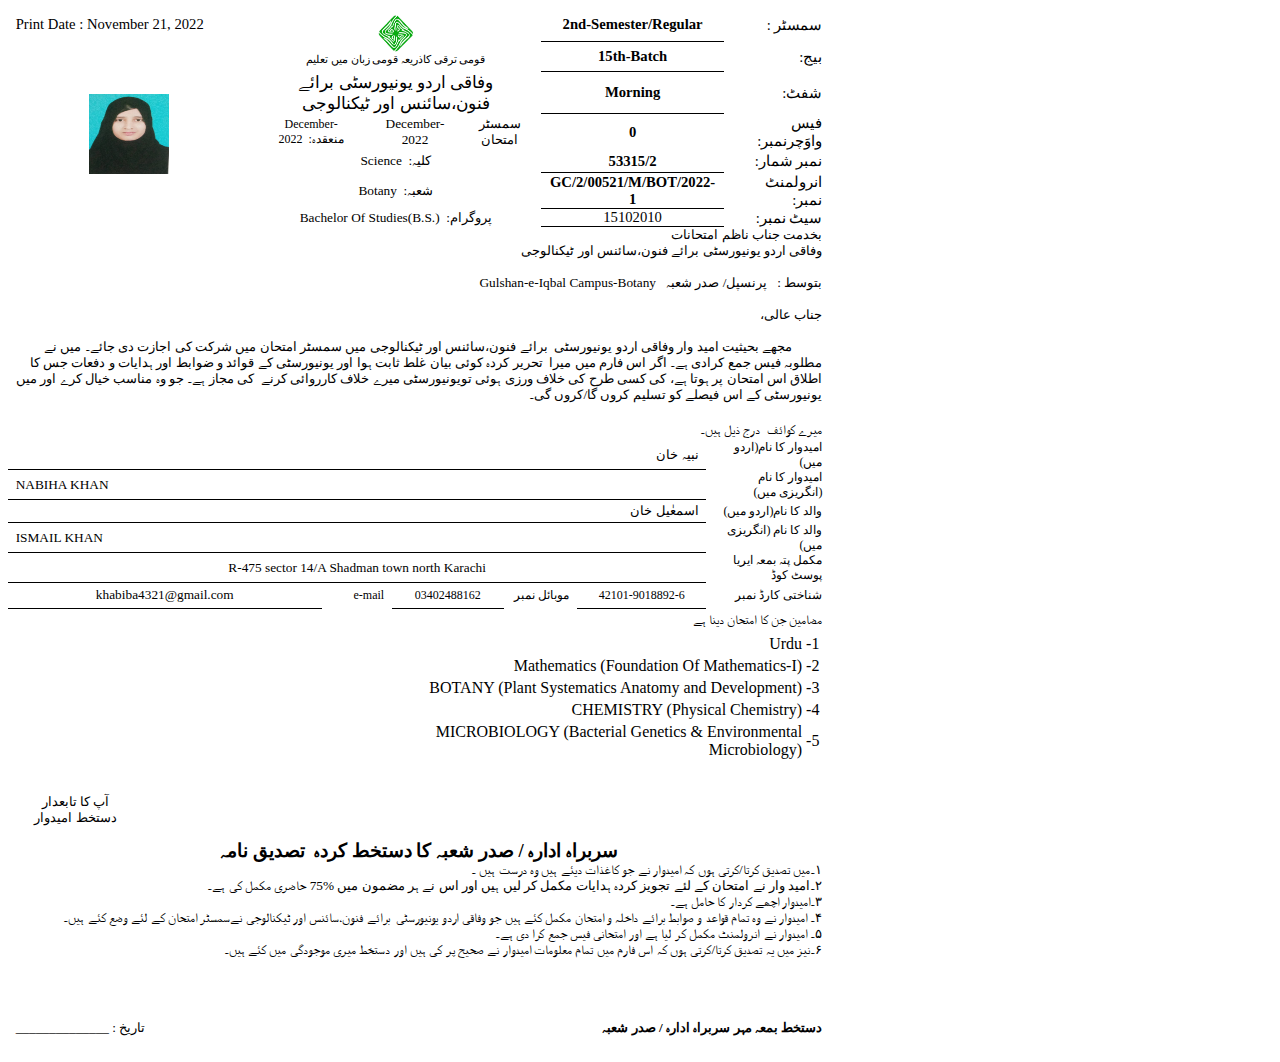
<file: mac/blog/static/blog/PrintSemesterExamForm.htm>
<!-- saved from url=(0091)https://exams.fuuast.edu.pk/PrintSemesterExamForm.aspx?FSId=53315&FV=0&Eid=78054&Exid=11161 -->
<html xmlns:v="urn:schemas-microsoft-com:vml" xmlns:o="urn:schemas-microsoft-com:office:office" xmlns:w="urn:schemas-microsoft-com:office:word" xmlns:m="http://schemas.microsoft.com/office/2004/12/omml" xmlns="http://www.w3.org/TR/REC-html40"><head><meta http-equiv="Content-Type" content="text/html; charset=UTF-8">

<meta name="ProgId" content="Word.Document">
<meta name="Generator" content="Microsoft Word 12">
<meta name="Originator" content="Microsoft Word 12">
<link rel="File-List" href="https://exams.fuuast.edu.pk/SemesterExamForm_files/filelist.xml">
<link rel="Edit-Time-Data" href="https://exams.fuuast.edu.pk/SemesterExamForm_files/editdata.mso">
<!--[if !mso]>
<style>
v\:* {behavior:url(#default#VML);}
o\:* {behavior:url(#default#VML);}
w\:* {behavior:url(#default#VML);}
.shape {behavior:url(#default#VML);}
</style>
<![endif]--><!--[if gte mso 9]><xml>
 <o:DocumentProperties>
  <o:Author>junaid1</o:Author>
  <o:Template>Normal</o:Template>
  <o:LastAuthor>Windows User</o:LastAuthor>
  <o:Revision>2</o:Revision>
  <o:TotalTime>2</o:TotalTime>
  <o:LastPrinted>2022-05-25T12:45:00Z</o:LastPrinted>
  <o:Created>2022-05-25T13:23:00Z</o:Created>
  <o:LastSaved>2022-05-25T13:23:00Z</o:LastSaved>
  <o:Pages>1</o:Pages>
  <o:Words>300</o:Words>
  <o:Characters>1713</o:Characters>
  <o:Lines>14</o:Lines>
  <o:Paragraphs>4</o:Paragraphs>
  <o:CharactersWithSpaces>2009</o:CharactersWithSpaces>
  <o:Version>12.00</o:Version>
 </o:DocumentProperties>
 <o:OfficeDocumentSettings>
  <o:AllowPNG/>
 </o:OfficeDocumentSettings>
</xml><![endif]-->
<link rel="themeData" href="https://exams.fuuast.edu.pk/SemesterExamForm_files/themedata.thmx">
<link rel="colorSchemeMapping" href="https://exams.fuuast.edu.pk/SemesterExamForm_files/colorschememapping.xml">
<!--[if gte mso 9]><xml>
 <w:WordDocument>
  <w:Zoom>90</w:Zoom>
  <w:SpellingState>Clean</w:SpellingState>
  <w:GrammarState>Clean</w:GrammarState>
  <w:TrackMoves>false</w:TrackMoves>
  <w:TrackFormatting/>
  <w:PunctuationKerning/>
  <w:ValidateAgainstSchemas/>
  <w:SaveIfXMLInvalid>false</w:SaveIfXMLInvalid>
  <w:IgnoreMixedContent>false</w:IgnoreMixedContent>
  <w:AlwaysShowPlaceholderText>false</w:AlwaysShowPlaceholderText>
  <w:DoNotPromoteQF/>
  <w:LidThemeOther>EN-US</w:LidThemeOther>
  <w:LidThemeAsian>X-NONE</w:LidThemeAsian>
  <w:LidThemeComplexScript>X-NONE</w:LidThemeComplexScript>
  <w:Compatibility>
   <w:BreakWrappedTables/>
   <w:SnapToGridInCell/>
   <w:WrapTextWithPunct/>
   <w:UseAsianBreakRules/>
   <w:DontGrowAutofit/>
   <w:DontUseIndentAsNumberingTabStop/>
   <w:FELineBreak11/>
   <w:WW11IndentRules/>
   <w:DontAutofitConstrainedTables/>
   <w:AutofitLikeWW11/>
   <w:HangulWidthLikeWW11/>
   <w:UseNormalStyleForList/>
  </w:Compatibility>
  <m:mathPr>
   <m:mathFont m:val="Cambria Math"/>
   <m:brkBin m:val="before"/>
   <m:brkBinSub m:val="--"/>
   <m:smallFrac/>
   <m:dispDef/>
   <m:lMargin m:val="0"/>
   <m:rMargin m:val="0"/>
   <m:defJc m:val="centerGroup"/>
   <m:wrapIndent m:val="1440"/>
   <m:intLim m:val="subSup"/>
   <m:naryLim m:val="undOvr"/>
  </m:mathPr></w:WordDocument>
</xml><![endif]--><!--[if gte mso 9]><xml>
 <w:LatentStyles DefLockedState="false" DefUnhideWhenUsed="true"
  DefSemiHidden="true" DefQFormat="false" DefPriority="99"
  LatentStyleCount="267">
  <w:LsdException Locked="false" Priority="0" SemiHidden="false"
   UnhideWhenUsed="false" QFormat="true" Name="Normal"/>
  <w:LsdException Locked="false" Priority="9" SemiHidden="false"
   UnhideWhenUsed="false" QFormat="true" Name="heading 1"/>
  <w:LsdException Locked="false" Priority="9" QFormat="true" Name="heading 2"/>
  <w:LsdException Locked="false" Priority="9" QFormat="true" Name="heading 3"/>
  <w:LsdException Locked="false" Priority="9" QFormat="true" Name="heading 4"/>
  <w:LsdException Locked="false" Priority="9" QFormat="true" Name="heading 5"/>
  <w:LsdException Locked="false" Priority="9" QFormat="true" Name="heading 6"/>
  <w:LsdException Locked="false" Priority="9" QFormat="true" Name="heading 7"/>
  <w:LsdException Locked="false" Priority="9" QFormat="true" Name="heading 8"/>
  <w:LsdException Locked="false" Priority="9" QFormat="true" Name="heading 9"/>
  <w:LsdException Locked="false" Priority="39" Name="toc 1"/>
  <w:LsdException Locked="false" Priority="39" Name="toc 2"/>
  <w:LsdException Locked="false" Priority="39" Name="toc 3"/>
  <w:LsdException Locked="false" Priority="39" Name="toc 4"/>
  <w:LsdException Locked="false" Priority="39" Name="toc 5"/>
  <w:LsdException Locked="false" Priority="39" Name="toc 6"/>
  <w:LsdException Locked="false" Priority="39" Name="toc 7"/>
  <w:LsdException Locked="false" Priority="39" Name="toc 8"/>
  <w:LsdException Locked="false" Priority="39" Name="toc 9"/>
  <w:LsdException Locked="false" Priority="35" QFormat="true" Name="caption"/>
  <w:LsdException Locked="false" Priority="10" SemiHidden="false"
   UnhideWhenUsed="false" QFormat="true" Name="Title"/>
  <w:LsdException Locked="false" Priority="1" Name="Default Paragraph Font"/>
  <w:LsdException Locked="false" Priority="11" SemiHidden="false"
   UnhideWhenUsed="false" QFormat="true" Name="Subtitle"/>
  <w:LsdException Locked="false" Priority="22" SemiHidden="false"
   UnhideWhenUsed="false" QFormat="true" Name="Strong"/>
  <w:LsdException Locked="false" Priority="20" SemiHidden="false"
   UnhideWhenUsed="false" QFormat="true" Name="Emphasis"/>
  <w:LsdException Locked="false" Priority="39" SemiHidden="false"
   UnhideWhenUsed="false" Name="Table Grid"/>
  <w:LsdException Locked="false" UnhideWhenUsed="false" Name="Placeholder Text"/>
  <w:LsdException Locked="false" Priority="1" SemiHidden="false"
   UnhideWhenUsed="false" QFormat="true" Name="No Spacing"/>
  <w:LsdException Locked="false" Priority="60" SemiHidden="false"
   UnhideWhenUsed="false" Name="Light Shading"/>
  <w:LsdException Locked="false" Priority="61" SemiHidden="false"
   UnhideWhenUsed="false" Name="Light List"/>
  <w:LsdException Locked="false" Priority="62" SemiHidden="false"
   UnhideWhenUsed="false" Name="Light Grid"/>
  <w:LsdException Locked="false" Priority="63" SemiHidden="false"
   UnhideWhenUsed="false" Name="Medium Shading 1"/>
  <w:LsdException Locked="false" Priority="64" SemiHidden="false"
   UnhideWhenUsed="false" Name="Medium Shading 2"/>
  <w:LsdException Locked="false" Priority="65" SemiHidden="false"
   UnhideWhenUsed="false" Name="Medium List 1"/>
  <w:LsdException Locked="false" Priority="66" SemiHidden="false"
   UnhideWhenUsed="false" Name="Medium List 2"/>
  <w:LsdException Locked="false" Priority="67" SemiHidden="false"
   UnhideWhenUsed="false" Name="Medium Grid 1"/>
  <w:LsdException Locked="false" Priority="68" SemiHidden="false"
   UnhideWhenUsed="false" Name="Medium Grid 2"/>
  <w:LsdException Locked="false" Priority="69" SemiHidden="false"
   UnhideWhenUsed="false" Name="Medium Grid 3"/>
  <w:LsdException Locked="false" Priority="70" SemiHidden="false"
   UnhideWhenUsed="false" Name="Dark List"/>
  <w:LsdException Locked="false" Priority="71" SemiHidden="false"
   UnhideWhenUsed="false" Name="Colorful Shading"/>
  <w:LsdException Locked="false" Priority="72" SemiHidden="false"
   UnhideWhenUsed="false" Name="Colorful List"/>
  <w:LsdException Locked="false" Priority="73" SemiHidden="false"
   UnhideWhenUsed="false" Name="Colorful Grid"/>
  <w:LsdException Locked="false" Priority="60" SemiHidden="false"
   UnhideWhenUsed="false" Name="Light Shading Accent 1"/>
  <w:LsdException Locked="false" Priority="61" SemiHidden="false"
   UnhideWhenUsed="false" Name="Light List Accent 1"/>
  <w:LsdException Locked="false" Priority="62" SemiHidden="false"
   UnhideWhenUsed="false" Name="Light Grid Accent 1"/>
  <w:LsdException Locked="false" Priority="63" SemiHidden="false"
   UnhideWhenUsed="false" Name="Medium Shading 1 Accent 1"/>
  <w:LsdException Locked="false" Priority="64" SemiHidden="false"
   UnhideWhenUsed="false" Name="Medium Shading 2 Accent 1"/>
  <w:LsdException Locked="false" Priority="65" SemiHidden="false"
   UnhideWhenUsed="false" Name="Medium List 1 Accent 1"/>
  <w:LsdException Locked="false" UnhideWhenUsed="false" Name="Revision"/>
  <w:LsdException Locked="false" Priority="34" SemiHidden="false"
   UnhideWhenUsed="false" QFormat="true" Name="List Paragraph"/>
  <w:LsdException Locked="false" Priority="29" SemiHidden="false"
   UnhideWhenUsed="false" QFormat="true" Name="Quote"/>
  <w:LsdException Locked="false" Priority="30" SemiHidden="false"
   UnhideWhenUsed="false" QFormat="true" Name="Intense Quote"/>
  <w:LsdException Locked="false" Priority="66" SemiHidden="false"
   UnhideWhenUsed="false" Name="Medium List 2 Accent 1"/>
  <w:LsdException Locked="false" Priority="67" SemiHidden="false"
   UnhideWhenUsed="false" Name="Medium Grid 1 Accent 1"/>
  <w:LsdException Locked="false" Priority="68" SemiHidden="false"
   UnhideWhenUsed="false" Name="Medium Grid 2 Accent 1"/>
  <w:LsdException Locked="false" Priority="69" SemiHidden="false"
   UnhideWhenUsed="false" Name="Medium Grid 3 Accent 1"/>
  <w:LsdException Locked="false" Priority="70" SemiHidden="false"
   UnhideWhenUsed="false" Name="Dark List Accent 1"/>
  <w:LsdException Locked="false" Priority="71" SemiHidden="false"
   UnhideWhenUsed="false" Name="Colorful Shading Accent 1"/>
  <w:LsdException Locked="false" Priority="72" SemiHidden="false"
   UnhideWhenUsed="false" Name="Colorful List Accent 1"/>
  <w:LsdException Locked="false" Priority="73" SemiHidden="false"
   UnhideWhenUsed="false" Name="Colorful Grid Accent 1"/>
  <w:LsdException Locked="false" Priority="60" SemiHidden="false"
   UnhideWhenUsed="false" Name="Light Shading Accent 2"/>
  <w:LsdException Locked="false" Priority="61" SemiHidden="false"
   UnhideWhenUsed="false" Name="Light List Accent 2"/>
  <w:LsdException Locked="false" Priority="62" SemiHidden="false"
   UnhideWhenUsed="false" Name="Light Grid Accent 2"/>
  <w:LsdException Locked="false" Priority="63" SemiHidden="false"
   UnhideWhenUsed="false" Name="Medium Shading 1 Accent 2"/>
  <w:LsdException Locked="false" Priority="64" SemiHidden="false"
   UnhideWhenUsed="false" Name="Medium Shading 2 Accent 2"/>
  <w:LsdException Locked="false" Priority="65" SemiHidden="false"
   UnhideWhenUsed="false" Name="Medium List 1 Accent 2"/>
  <w:LsdException Locked="false" Priority="66" SemiHidden="false"
   UnhideWhenUsed="false" Name="Medium List 2 Accent 2"/>
  <w:LsdException Locked="false" Priority="67" SemiHidden="false"
   UnhideWhenUsed="false" Name="Medium Grid 1 Accent 2"/>
  <w:LsdException Locked="false" Priority="68" SemiHidden="false"
   UnhideWhenUsed="false" Name="Medium Grid 2 Accent 2"/>
  <w:LsdException Locked="false" Priority="69" SemiHidden="false"
   UnhideWhenUsed="false" Name="Medium Grid 3 Accent 2"/>
  <w:LsdException Locked="false" Priority="70" SemiHidden="false"
   UnhideWhenUsed="false" Name="Dark List Accent 2"/>
  <w:LsdException Locked="false" Priority="71" SemiHidden="false"
   UnhideWhenUsed="false" Name="Colorful Shading Accent 2"/>
  <w:LsdException Locked="false" Priority="72" SemiHidden="false"
   UnhideWhenUsed="false" Name="Colorful List Accent 2"/>
  <w:LsdException Locked="false" Priority="73" SemiHidden="false"
   UnhideWhenUsed="false" Name="Colorful Grid Accent 2"/>
  <w:LsdException Locked="false" Priority="60" SemiHidden="false"
   UnhideWhenUsed="false" Name="Light Shading Accent 3"/>
  <w:LsdException Locked="false" Priority="61" SemiHidden="false"
   UnhideWhenUsed="false" Name="Light List Accent 3"/>
  <w:LsdException Locked="false" Priority="62" SemiHidden="false"
   UnhideWhenUsed="false" Name="Light Grid Accent 3"/>
  <w:LsdException Locked="false" Priority="63" SemiHidden="false"
   UnhideWhenUsed="false" Name="Medium Shading 1 Accent 3"/>
  <w:LsdException Locked="false" Priority="64" SemiHidden="false"
   UnhideWhenUsed="false" Name="Medium Shading 2 Accent 3"/>
  <w:LsdException Locked="false" Priority="65" SemiHidden="false"
   UnhideWhenUsed="false" Name="Medium List 1 Accent 3"/>
  <w:LsdException Locked="false" Priority="66" SemiHidden="false"
   UnhideWhenUsed="false" Name="Medium List 2 Accent 3"/>
  <w:LsdException Locked="false" Priority="67" SemiHidden="false"
   UnhideWhenUsed="false" Name="Medium Grid 1 Accent 3"/>
  <w:LsdException Locked="false" Priority="68" SemiHidden="false"
   UnhideWhenUsed="false" Name="Medium Grid 2 Accent 3"/>
  <w:LsdException Locked="false" Priority="69" SemiHidden="false"
   UnhideWhenUsed="false" Name="Medium Grid 3 Accent 3"/>
  <w:LsdException Locked="false" Priority="70" SemiHidden="false"
   UnhideWhenUsed="false" Name="Dark List Accent 3"/>
  <w:LsdException Locked="false" Priority="71" SemiHidden="false"
   UnhideWhenUsed="false" Name="Colorful Shading Accent 3"/>
  <w:LsdException Locked="false" Priority="72" SemiHidden="false"
   UnhideWhenUsed="false" Name="Colorful List Accent 3"/>
  <w:LsdException Locked="false" Priority="73" SemiHidden="false"
   UnhideWhenUsed="false" Name="Colorful Grid Accent 3"/>
  <w:LsdException Locked="false" Priority="60" SemiHidden="false"
   UnhideWhenUsed="false" Name="Light Shading Accent 4"/>
  <w:LsdException Locked="false" Priority="61" SemiHidden="false"
   UnhideWhenUsed="false" Name="Light List Accent 4"/>
  <w:LsdException Locked="false" Priority="62" SemiHidden="false"
   UnhideWhenUsed="false" Name="Light Grid Accent 4"/>
  <w:LsdException Locked="false" Priority="63" SemiHidden="false"
   UnhideWhenUsed="false" Name="Medium Shading 1 Accent 4"/>
  <w:LsdException Locked="false" Priority="64" SemiHidden="false"
   UnhideWhenUsed="false" Name="Medium Shading 2 Accent 4"/>
  <w:LsdException Locked="false" Priority="65" SemiHidden="false"
   UnhideWhenUsed="false" Name="Medium List 1 Accent 4"/>
  <w:LsdException Locked="false" Priority="66" SemiHidden="false"
   UnhideWhenUsed="false" Name="Medium List 2 Accent 4"/>
  <w:LsdException Locked="false" Priority="67" SemiHidden="false"
   UnhideWhenUsed="false" Name="Medium Grid 1 Accent 4"/>
  <w:LsdException Locked="false" Priority="68" SemiHidden="false"
   UnhideWhenUsed="false" Name="Medium Grid 2 Accent 4"/>
  <w:LsdException Locked="false" Priority="69" SemiHidden="false"
   UnhideWhenUsed="false" Name="Medium Grid 3 Accent 4"/>
  <w:LsdException Locked="false" Priority="70" SemiHidden="false"
   UnhideWhenUsed="false" Name="Dark List Accent 4"/>
  <w:LsdException Locked="false" Priority="71" SemiHidden="false"
   UnhideWhenUsed="false" Name="Colorful Shading Accent 4"/>
  <w:LsdException Locked="false" Priority="72" SemiHidden="false"
   UnhideWhenUsed="false" Name="Colorful List Accent 4"/>
  <w:LsdException Locked="false" Priority="73" SemiHidden="false"
   UnhideWhenUsed="false" Name="Colorful Grid Accent 4"/>
  <w:LsdException Locked="false" Priority="60" SemiHidden="false"
   UnhideWhenUsed="false" Name="Light Shading Accent 5"/>
  <w:LsdException Locked="false" Priority="61" SemiHidden="false"
   UnhideWhenUsed="false" Name="Light List Accent 5"/>
  <w:LsdException Locked="false" Priority="62" SemiHidden="false"
   UnhideWhenUsed="false" Name="Light Grid Accent 5"/>
  <w:LsdException Locked="false" Priority="63" SemiHidden="false"
   UnhideWhenUsed="false" Name="Medium Shading 1 Accent 5"/>
  <w:LsdException Locked="false" Priority="64" SemiHidden="false"
   UnhideWhenUsed="false" Name="Medium Shading 2 Accent 5"/>
  <w:LsdException Locked="false" Priority="65" SemiHidden="false"
   UnhideWhenUsed="false" Name="Medium List 1 Accent 5"/>
  <w:LsdException Locked="false" Priority="66" SemiHidden="false"
   UnhideWhenUsed="false" Name="Medium List 2 Accent 5"/>
  <w:LsdException Locked="false" Priority="67" SemiHidden="false"
   UnhideWhenUsed="false" Name="Medium Grid 1 Accent 5"/>
  <w:LsdException Locked="false" Priority="68" SemiHidden="false"
   UnhideWhenUsed="false" Name="Medium Grid 2 Accent 5"/>
  <w:LsdException Locked="false" Priority="69" SemiHidden="false"
   UnhideWhenUsed="false" Name="Medium Grid 3 Accent 5"/>
  <w:LsdException Locked="false" Priority="70" SemiHidden="false"
   UnhideWhenUsed="false" Name="Dark List Accent 5"/>
  <w:LsdException Locked="false" Priority="71" SemiHidden="false"
   UnhideWhenUsed="false" Name="Colorful Shading Accent 5"/>
  <w:LsdException Locked="false" Priority="72" SemiHidden="false"
   UnhideWhenUsed="false" Name="Colorful List Accent 5"/>
  <w:LsdException Locked="false" Priority="73" SemiHidden="false"
   UnhideWhenUsed="false" Name="Colorful Grid Accent 5"/>
  <w:LsdException Locked="false" Priority="60" SemiHidden="false"
   UnhideWhenUsed="false" Name="Light Shading Accent 6"/>
  <w:LsdException Locked="false" Priority="61" SemiHidden="false"
   UnhideWhenUsed="false" Name="Light List Accent 6"/>
  <w:LsdException Locked="false" Priority="62" SemiHidden="false"
   UnhideWhenUsed="false" Name="Light Grid Accent 6"/>
  <w:LsdException Locked="false" Priority="63" SemiHidden="false"
   UnhideWhenUsed="false" Name="Medium Shading 1 Accent 6"/>
  <w:LsdException Locked="false" Priority="64" SemiHidden="false"
   UnhideWhenUsed="false" Name="Medium Shading 2 Accent 6"/>
  <w:LsdException Locked="false" Priority="65" SemiHidden="false"
   UnhideWhenUsed="false" Name="Medium List 1 Accent 6"/>
  <w:LsdException Locked="false" Priority="66" SemiHidden="false"
   UnhideWhenUsed="false" Name="Medium List 2 Accent 6"/>
  <w:LsdException Locked="false" Priority="67" SemiHidden="false"
   UnhideWhenUsed="false" Name="Medium Grid 1 Accent 6"/>
  <w:LsdException Locked="false" Priority="68" SemiHidden="false"
   UnhideWhenUsed="false" Name="Medium Grid 2 Accent 6"/>
  <w:LsdException Locked="false" Priority="69" SemiHidden="false"
   UnhideWhenUsed="false" Name="Medium Grid 3 Accent 6"/>
  <w:LsdException Locked="false" Priority="70" SemiHidden="false"
   UnhideWhenUsed="false" Name="Dark List Accent 6"/>
  <w:LsdException Locked="false" Priority="71" SemiHidden="false"
   UnhideWhenUsed="false" Name="Colorful Shading Accent 6"/>
  <w:LsdException Locked="false" Priority="72" SemiHidden="false"
   UnhideWhenUsed="false" Name="Colorful List Accent 6"/>
  <w:LsdException Locked="false" Priority="73" SemiHidden="false"
   UnhideWhenUsed="false" Name="Colorful Grid Accent 6"/>
  <w:LsdException Locked="false" Priority="19" SemiHidden="false"
   UnhideWhenUsed="false" QFormat="true" Name="Subtle Emphasis"/>
  <w:LsdException Locked="false" Priority="21" SemiHidden="false"
   UnhideWhenUsed="false" QFormat="true" Name="Intense Emphasis"/>
  <w:LsdException Locked="false" Priority="31" SemiHidden="false"
   UnhideWhenUsed="false" QFormat="true" Name="Subtle Reference"/>
  <w:LsdException Locked="false" Priority="32" SemiHidden="false"
   UnhideWhenUsed="false" QFormat="true" Name="Intense Reference"/>
  <w:LsdException Locked="false" Priority="33" SemiHidden="false"
   UnhideWhenUsed="false" QFormat="true" Name="Book Title"/>
  <w:LsdException Locked="false" Priority="37" Name="Bibliography"/>
  <w:LsdException Locked="false" Priority="39" QFormat="true" Name="TOC Heading"/>
 </w:LatentStyles>
</xml><![endif]-->
<style>
<!--
 /* Font Definitions */
 @font-face
	{font-family:"Cambria Math";
	panose-1:2 4 5 3 5 4 6 3 2 4;
	mso-font-charset:0;
	mso-generic-font-family:roman;
	mso-font-pitch:variable;
	mso-font-signature:-536870145 1107305727 0 0 415 0;}
@font-face
	{font-family:Calibri;
	panose-1:2 15 5 2 2 2 4 3 2 4;
	mso-font-charset:0;
	mso-generic-font-family:swiss;
	mso-font-pitch:variable;
	mso-font-signature:-536870145 1073786111 1 0 415 0;}
@font-face
	{font-family:Tahoma;
	panose-1:2 11 6 4 3 5 4 4 2 4;
	mso-font-charset:0;
	mso-generic-font-family:swiss;
	mso-font-pitch:variable;
	mso-font-signature:-520081665 -1073717157 41 0 66047 0;}
@font-face
	{font-family:"Jameel Noori Nastaleeq";
	mso-font-alt:"Times New Roman";
	mso-font-charset:0;
	mso-generic-font-family:auto;
	mso-font-pitch:variable;
	mso-font-signature:0 0 0 0 65 0;}
 /* Style Definitions */
 p.MsoNormal, li.MsoNormal, div.MsoNormal
	{mso-style-unhide:no;
	mso-style-qformat:yes;
	mso-style-parent:"";
	margin-top:0in;
	margin-right:0in;
	margin-bottom:8.0pt;
	margin-left:0in;
	line-height:107%;
	mso-pagination:widow-orphan;
	font-size:11.0pt;
	font-family:"Calibri","sans-serif";
	mso-fareast-font-family:Calibri;
	mso-bidi-font-family:Arial;}
a:link, span.MsoHyperlink
	{mso-style-priority:99;
	mso-style-parent:"";
	color:#0563C1;
	text-decoration:underline;
	text-underline:single;}
a:visited, span.MsoHyperlinkFollowed
	{mso-style-noshow:yes;
	mso-style-priority:99;
	color:purple;
	mso-themecolor:followedhyperlink;
	text-decoration:underline;
	text-underline:single;}
p.MsoAcetate, li.MsoAcetate, div.MsoAcetate
	{mso-style-noshow:yes;
	mso-style-priority:99;
	mso-style-link:"Balloon Text Char";
	margin:0in;
	margin-bottom:.0001pt;
	mso-pagination:widow-orphan;
	font-size:8.0pt;
	font-family:"Tahoma","sans-serif";
	mso-fareast-font-family:Calibri;
	mso-bidi-font-family:"Times New Roman";
	mso-ansi-language:X-NONE;
	mso-fareast-language:X-NONE;}
span.UnresolvedMention
	{mso-style-name:"Unresolved Mention";
	mso-style-noshow:yes;
	mso-style-priority:99;
	mso-style-parent:"";
	color:#605E5C;
	background:#E1DFDD;}
span.BalloonTextChar
	{mso-style-name:"Balloon Text Char";
	mso-style-noshow:yes;
	mso-style-priority:99;
	mso-style-unhide:no;
	mso-style-locked:yes;
	mso-style-parent:"";
	mso-style-link:"Balloon Text";
	mso-ansi-font-size:8.0pt;
	mso-bidi-font-size:8.0pt;
	font-family:"Tahoma","sans-serif";
	mso-ascii-font-family:Tahoma;
	mso-hansi-font-family:Tahoma;
	mso-bidi-font-family:Tahoma;}
span.SpellE
	{mso-style-name:"";
	mso-spl-e:yes;}
.MsoChpDefault
	{mso-style-type:export-only;
	mso-default-props:yes;
	mso-ascii-font-family:Calibri;
	mso-fareast-font-family:Calibri;
	mso-hansi-font-family:Calibri;
	mso-bidi-font-family:Arial;}
@page Section1
	{size:8.5in 13.0in;
	margin:.5in .5in .5in .5in;
	mso-header-margin:.5in;
	mso-footer-margin:.5in;
	mso-paper-source:0;}
div.Section1
	{page:Section1;}
-->
</style>
<!--[if gte mso 10]>
<style>
 /* Style Definitions */
 table.MsoNormalTable
	{mso-style-name:"Table Normal";
	mso-tstyle-rowband-size:0;
	mso-tstyle-colband-size:0;
	mso-style-noshow:yes;
	mso-style-priority:99;
	mso-style-qformat:yes;
	mso-style-parent:"";
	mso-padding-alt:0in 5.4pt 0in 5.4pt;
	mso-para-margin:0in;
	mso-para-margin-bottom:.0001pt;
	mso-pagination:widow-orphan;
	font-size:10.0pt;
	font-family:"Calibri","sans-serif";}
table.MsoTableGrid
	{mso-style-name:"Table Grid";
	mso-tstyle-rowband-size:0;
	mso-tstyle-colband-size:0;
	mso-style-priority:39;
	mso-style-unhide:no;
	border:solid windowtext 1.0pt;
	mso-border-alt:solid windowtext .5pt;
	mso-padding-alt:0in 5.4pt 0in 5.4pt;
	mso-border-insideh:.5pt solid windowtext;
	mso-border-insidev:.5pt solid windowtext;
	mso-para-margin:0in;
	mso-para-margin-bottom:.0001pt;
	mso-pagination:widow-orphan;
	font-size:10.0pt;
	font-family:"Calibri","sans-serif";}
</style>
<![endif]--><!--[if gte mso 9]><xml>
 <o:shapedefaults v:ext="edit" spidmax="2050"/>
</xml><![endif]--><!--[if gte mso 9]><xml>
 <o:shapelayout v:ext="edit">
  <o:idmap v:ext="edit" data="1"/>
 </o:shapelayout></xml><![endif]-->
</head>
<body lang="EN-US" link="#0563C1" vlink="purple" style="tab-interval:.5in" data-new-gr-c-s-check-loaded="14.1026.0" data-gr-ext-installed="">
<div class="Section1">
<a name="_GoBack"></a><table class="MsoNormalTable" border="0" cellspacing="0" cellpadding="0" style="border-collapse:collapse;mso-yfti-tbllook:1184;mso-padding-alt:0in 5.75pt 0in 5.75pt">
<tbody><tr style="mso-yfti-irow:0;mso-yfti-firstrow:yes;height:25.0pt">
<td width="228" colspan="2" style="width:170.75pt;padding:0in 5.75pt 0in 5.75pt;
  height:25.0pt">
<p class="MsoNormal" style="margin-bottom:0in;margin-bottom:.0001pt;line-height:
  normal"><span style="font-family:&quot;Jameel Noori Nastaleeq&quot;;mso-bidi-language:
  ER">Print Date : November 21, 2022<o:p></o:p></span></p>
</td>
<td width="232" colspan="8" rowspan="2" style="width:174.3pt;padding:0in 5.75pt 0in 5.75pt;
  height:25.0pt">
<p class="MsoNormal" align="center" style="margin-bottom:0in;margin-bottom:.0001pt;
  text-align:center;line-height:normal"><span style="font-size:8.0pt;
  font-family:&quot;Jameel Noori Nastaleeq&quot;;mso-no-proof:yes"><!--[if gte vml 1]><v:shapetype
   id="_x0000_t75" coordsize="21600,21600" o:spt="75" o:preferrelative="t"
   path="m@4@5l@4@11@9@11@9@5xe" filled="f" stroked="f">
   <v:stroke joinstyle="miter"/>
   <v:formulas>
    <v:f eqn="if lineDrawn pixelLineWidth 0"/>
    <v:f eqn="sum @0 1 0"/>
    <v:f eqn="sum 0 0 @1"/>
    <v:f eqn="prod @2 1 2"/>
    <v:f eqn="prod @3 21600 pixelWidth"/>
    <v:f eqn="prod @3 21600 pixelHeight"/>
    <v:f eqn="sum @0 0 1"/>
    <v:f eqn="prod @6 1 2"/>
    <v:f eqn="prod @7 21600 pixelWidth"/>
    <v:f eqn="sum @8 21600 0"/>
    <v:f eqn="prod @7 21600 pixelHeight"/>
    <v:f eqn="sum @10 21600 0"/>
   </v:formulas>
   <v:path o:extrusionok="f" gradientshapeok="t" o:connecttype="rect"/>
   <o:lock v:ext="edit" aspectratio="t"/>
  </v:shapetype><v:shape id="Picture_x0020_1" o:spid="_x0000_i1025" type="#_x0000_t75"
   alt="an5 (2)" style='width:27pt;height:29.25pt;visibility:visible'>
   <v:imagedata src="SemesterExamForm_files/image001.png" o:title="an5 (2)"
    chromakey="white"/>
  </v:shape><![endif]--><!--[if !vml]--><img width="36" height="39" src="./PrintSemesterExamForm_files/Logo.jpg" alt="an5 (2)" v:shapes="Picture_x0020_1"><!--[endif]--></span><span lang="ER" dir="RTL" style="font-size:8.0pt;font-family:&quot;Jameel Noori Nastaleeq&quot;;
  mso-bidi-language:ER"><o:p></o:p></span></p>
<p class="MsoNormal" align="center" style="margin-bottom:0in;margin-bottom:.0001pt;
  text-align:center;line-height:normal"><span lang="ER" dir="RTL" style="font-size:
  8.0pt;font-family:&quot;Jameel Noori Nastaleeq&quot;;mso-bidi-language:ER">قومی ترقی کاذریعہ
قومی زبان میں تعلیم</span><span style="font-size:8.0pt;font-family:&quot;Jameel Noori Nastaleeq&quot;;
  mso-bidi-language:ER"><o:p></o:p></span></p>
</td>
<td width="164" colspan="3" style="width:122.95pt;border:none;border-bottom:solid windowtext 1.0pt;
  mso-border-bottom-alt:solid windowtext .5pt;padding:0in 5.75pt 0in 5.75pt;
  height:25.0pt">
<p class="MsoNormal" align="center" style="margin-bottom:0in;margin-bottom:.0001pt;
  text-align:center;line-height:normal"><b><span style="font-family:&quot;Jameel Noori Nastaleeq&quot;;
  mso-bidi-language:ER">2nd-Semester/Regular<span lang="ER" dir="RTL"><o:p></o:p></span></span></b></p>
</td>
<td width="90" style="width:67.55pt;padding:0in 5.75pt 0in 5.75pt;height:25.0pt">
<p class="MsoNormal" align="right" style="margin-bottom:0in;margin-bottom:.0001pt;
  text-align:right;line-height:normal"><span lang="ER" dir="RTL" style="font-family:
  &quot;Jameel Noori Nastaleeq&quot;;mso-bidi-language:ER">سمسٹر :<o:p></o:p></span></p>
</td>
</tr>
<tr style="mso-yfti-irow:1;height:23.0pt">
<td width="228" colspan="2" rowspan="6" style="width:170.75pt;padding:0in 5.75pt 0in 5.75pt;
  height:23.0pt">
<p class="MsoNormal" align="center" style="margin-bottom:0in;margin-bottom:.0001pt;
  text-align:center;line-height:normal"><span style="font-family:&quot;Jameel Noori Nastaleeq&quot;;
  mso-bidi-language:ER"><img src="[data-uri]" width="80" height="80"><o:p></o:p></span></p>
</td>
<td width="164" colspan="3" style="width:122.95pt;border:none;border-bottom:solid windowtext 1.0pt;
  mso-border-top-alt:solid windowtext .5pt;mso-border-top-alt:solid windowtext .5pt;
  mso-border-bottom-alt:solid windowtext .5pt;padding:0in 5.75pt 0in 5.75pt;
  height:23.0pt">
<p class="MsoNormal" align="center" style="margin-bottom:0in;margin-bottom:.0001pt;
  text-align:center;line-height:normal"><b><span style="font-family:&quot;Jameel Noori Nastaleeq&quot;;
  mso-bidi-language:ER">15th-Batch<span lang="ER" dir="RTL"><o:p></o:p></span></span></b></p>
</td>
<td width="90" style="width:67.55pt;padding:0in 5.75pt 0in 5.75pt;height:23.0pt">
<p class="MsoNormal" align="right" style="margin-bottom:0in;margin-bottom:.0001pt;
  text-align:right;line-height:normal"><span lang="ER" dir="RTL" style="font-family:
  &quot;Jameel Noori Nastaleeq&quot;;mso-bidi-language:ER">بیج:<o:p></o:p></span></p>
</td>
</tr>
<tr style="mso-yfti-irow:2;height:20.5pt">
<td width="232" colspan="8" style="width:174.3pt;padding:0in 5.75pt 0in 5.75pt;
  height:20.5pt">
<p class="MsoNormal" align="center" style="margin-bottom:0in;margin-bottom:.0001pt;
  text-align:center;line-height:normal"><span lang="ER" dir="RTL" style="font-size:
  13.0pt;font-family:&quot;Jameel Noori Nastaleeq&quot;;mso-bidi-language:ER">وفاقی اردو
یونیورسٹی برائے فنون،سائنس اور ٹیکنالوجی</span><span style="font-size:9.0pt;
  font-family:&quot;Jameel Noori Nastaleeq&quot;;mso-bidi-language:ER"><o:p></o:p></span></p>
</td>
<td width="164" colspan="3" style="width:122.95pt;border:none;border-bottom:solid windowtext 1.0pt;
  mso-border-top-alt:solid windowtext .5pt;mso-border-top-alt:solid windowtext .5pt;
  mso-border-bottom-alt:solid windowtext .5pt;padding:0in 5.75pt 0in 5.75pt;
  height:20.5pt">
<p class="MsoNormal" align="center" style="margin-bottom:0in;margin-bottom:.0001pt;
  text-align:center;line-height:normal"><b><span style="font-family:&quot;Jameel Noori Nastaleeq&quot;;
  mso-bidi-language:ER">Morning<span lang="ER" dir="RTL"><o:p></o:p></span></span></b></p>
</td>
<td width="90" style="width:67.55pt;padding:0in 5.75pt 0in 5.75pt;height:20.5pt">
<p class="MsoNormal" align="right" style="margin-bottom:0in;margin-bottom:.0001pt;
  text-align:right;line-height:normal"><span lang="ER" dir="RTL" style="font-family:
  &quot;Jameel Noori Nastaleeq&quot;;mso-bidi-language:ER">شفٹ:<o:p></o:p></span></p>
</td>
</tr>
<tr style="mso-yfti-irow:3;height:13.45pt">
<td width="98" colspan="2" style="width:73.5pt;padding:0in 5.75pt 0in 5.75pt;
  height:13.45pt">
<p class="MsoNormal" align="center" style="margin-bottom:0in;margin-bottom:.0001pt;
  text-align:center;line-height:normal"><span style="font-size:9.0pt;
  font-family:&quot;Jameel Noori Nastaleeq&quot;;mso-bidi-language:ER">December-2022<span lang="ER" dir="RTL">منعقدہ:&nbsp;&nbsp; <o:p></o:p></span></span></p>
</td>
<td width="72" colspan="4" style="width:.75in;padding:0in 5.75pt 0in 5.75pt;
  height:13.45pt">
<p class="MsoNormal" align="center" style="margin-bottom:0in;margin-bottom:.0001pt;
  text-align:center;line-height:normal"><span dir="LTR"></span><span style="font-size:10.0pt;font-family:&quot;Jameel Noori Nastaleeq&quot;;mso-bidi-language:
  ER"><span dir="LTR"></span>December-2022<span lang="ER" dir="RTL"><o:p></o:p></span></span></p>
</td>
<td width="62" colspan="2" style="width:.65in;padding:0in 5.75pt 0in 5.75pt;
  height:13.45pt">
<p class="MsoNormal" align="center" style="margin-bottom:0in;margin-bottom:.0001pt;
  text-align:center;line-height:normal"><span lang="ER" dir="RTL" style="font-size:
  10.0pt;font-family:&quot;Jameel Noori Nastaleeq&quot;;mso-bidi-language:ER">سمسٹر
امتحان<o:p></o:p></span></p>
</td>
<td width="164" colspan="3" style="width:122.95pt;border:none;mso-border-top-alt:
  solid windowtext .5pt;padding:0in 5.75pt 0in 5.75pt;height:13.45pt">
<p class="MsoNormal" align="center" style="margin-bottom:0in;margin-bottom:.0001pt;
  text-align:center;line-height:normal"><span dir="LTR"></span><b><span style="font-family:&quot;Jameel Noori Nastaleeq&quot;;mso-bidi-language:ER"><span dir="LTR"></span>0<span lang="ER" dir="RTL"><o:p></o:p></span></span></b></p>
</td>
<td width="90" style="width:67.55pt;padding:0in 5.75pt 0in 5.75pt;height:13.45pt">
<p class="MsoNormal" align="right" style="margin-bottom:0in;margin-bottom:.0001pt;
  text-align:right;line-height:normal"><span lang="ER" dir="RTL" style="font-family:
  &quot;Jameel Noori Nastaleeq&quot;;mso-bidi-language:ER">فیس واوَچرنمبر:<o:p></o:p></span></p>
</td>
</tr>
<tr style="mso-yfti-irow:4;height:17.05pt">
<td width="232" colspan="8" style="width:174.3pt;padding:0in 5.75pt 0in 5.75pt;
  height:17.05pt">
<p class="MsoNormal" align="center" style="margin-bottom:0in;margin-bottom:.0001pt;
  text-align:center;line-height:normal"><span style="font-size:10.0pt;
  font-family:&quot;Jameel Noori Nastaleeq&quot;;mso-bidi-language:ER">Science<span lang="ER" dir="RTL">کلیہ:&nbsp;&nbsp;</span><o:p></o:p></span></p>
</td>
<td width="164" colspan="3" style="width:122.95pt;border:none;border-bottom:solid windowtext 1.0pt;
  mso-border-bottom-alt:solid windowtext .5pt;padding:0in 5.75pt 0in 5.75pt;
  height:17.05pt">
<p class="MsoNormal" align="center" style="margin-bottom:0in;margin-bottom:.0001pt;
  text-align:center;line-height:normal"><b><span style="font-family:&quot;Jameel Noori Nastaleeq&quot;;
  mso-bidi-language:ER">53315/2</span></b><span lang="ER" dir="RTL" style="font-family:&quot;Jameel Noori Nastaleeq&quot;;mso-bidi-language:
  ER"><o:p></o:p></span></p>
</td>
<td width="90" style="width:67.55pt;padding:0in 5.75pt 0in 5.75pt;height:17.05pt">
<p class="MsoNormal" align="right" style="margin-bottom:0in;margin-bottom:.0001pt;
  text-align:right;line-height:normal"><span lang="ER" dir="RTL" style="font-family:
  &quot;Jameel Noori Nastaleeq&quot;;mso-bidi-language:ER">نمبر شمار:<o:p></o:p></span></p>
</td>
</tr>
<tr style="mso-yfti-irow:5;height:13.5pt">
<td width="232" colspan="8" style="width:174.3pt;padding:0in 5.75pt 0in 5.75pt;
  height:13.5pt">
<p class="MsoNormal" align="center" style="margin-bottom:0in;margin-bottom:.0001pt;
  text-align:center;line-height:normal"><span style="font-size:10.0pt;
  font-family:&quot;Jameel Noori Nastaleeq&quot;;mso-bidi-language:ER">Botany<span lang="ER" dir="RTL">شعبہ:&nbsp;&nbsp;</span><o:p></o:p></span></p>
</td>
<td width="164" colspan="3" style="width:122.95pt;border:none;border-bottom:solid windowtext 1.0pt;
  mso-border-bottom-alt:solid windowtext .5pt;padding:0in 5.75pt 0in 5.75pt;
  height:13.5pt">
<p class="MsoNormal" align="center" style="margin-bottom:0in;margin-bottom:.0001pt;
  text-align:center;line-height:normal"><b><span style="font-family:&quot;Jameel Noori Nastaleeq&quot;;
  mso-bidi-language:ER">GC/2/00521/M/BOT/2022-1<span lang="ER" dir="RTL"><o:p></o:p></span></span></b></p>
</td>
<td width="90" style="width:67.55pt;padding:0in 5.75pt 0in 5.75pt;height:13.5pt">
<p class="MsoNormal" align="right" style="margin-bottom:0in;margin-bottom:.0001pt;
  text-align:right;line-height:normal"><span lang="ER" dir="RTL" style="font-family:
  &quot;Jameel Noori Nastaleeq&quot;;mso-bidi-language:ER">انرولمنٹ نمبر:<o:p></o:p></span></p>
</td>
</tr>
<tr style="mso-yfti-irow:6;height:13.5pt">
<td width="232" colspan="8" style="width:174.3pt;padding:0in 5.75pt 0in 5.75pt;
  height:13.5pt">
<p class="MsoNormal" align="center" style="margin-bottom:0in;margin-bottom:.0001pt;
  text-align:center;line-height:normal"><span style="font-size:10.0pt;
  font-family:&quot;Jameel Noori Nastaleeq&quot;;mso-bidi-language:ER">Bachelor Of Studies(B.S.)<span lang="ER" dir="RTL">پروگرام:&nbsp;&nbsp;</span><o:p></o:p></span></p>
</td>
<td width="164" colspan="3" style="width:122.95pt;border:none;border-bottom:solid windowtext 1.0pt;
  mso-border-bottom-alt:solid windowtext .5pt;padding:0in 5.75pt 0in 5.75pt;
  height:13.5pt">
<p class="MsoNormal" align="center" style="margin-bottom:0in;margin-bottom:.0001pt;
  text-align:center;line-height:normal"><span style="font-family:&quot;Jameel Noori Nastaleeq&quot;;
  mso-bidi-language:ER">15102010<span lang="ER" dir="RTL"><o:p></o:p></span></span></p>
</td>
<td width="90" style="width:67.55pt;padding:0in 5.75pt 0in 5.75pt;height:13.5pt">
<p class="MsoNormal" align="right" style="margin-bottom:0in;margin-bottom:.0001pt;
  text-align:right;line-height:normal"><span lang="ER" dir="RTL" style="font-family:
  &quot;Jameel Noori Nastaleeq&quot;;mso-bidi-language:ER">سیٹ نمبر:<o:p></o:p></span></p>
</td>
</tr>
<tr style="mso-yfti-irow:7;height:140.25pt">
<td width="714" colspan="14" style="width:535.55pt;background:white;padding:0in 5.75pt 0in 5.75pt;
  height:140.25pt">
<p class="MsoNormal" align="right" style="margin-bottom:0in;margin-bottom:.0001pt;
  text-align:right;line-height:normal"><span lang="ER" dir="RTL" style="font-size:
  10.0pt;font-family:&quot;Jameel Noori Nastaleeq&quot;;mso-bidi-language:ER">بخدمت جناب
ناظم امتحانات<o:p></o:p></span></p>
<p class="MsoNormal" align="right" style="margin-bottom:0in;margin-bottom:.0001pt;
  text-align:right;line-height:normal"><span lang="ER" dir="RTL" style="font-size:
  10.0pt;font-family:&quot;Jameel Noori Nastaleeq&quot;;mso-bidi-language:ER">وفاقی اردو
یونیورسٹی برائے فنون،سائنس اور ٹیکنالوجی<o:p></o:p></span></p>
<p class="MsoNormal" dir="RTL" style="margin-bottom:0in;margin-bottom:.0001pt;
  text-align:right;line-height:normal;direction:rtl;unicode-bidi:embed"><span lang="ER" style="font-size:10.0pt;font-family:&quot;Jameel Noori Nastaleeq&quot;;
  mso-bidi-language:ER"><o:p>&nbsp;</o:p></span></p>
<p class="MsoNormal" dir="RTL" style="margin-bottom:0in;margin-bottom:.0001pt;
  text-align:right;line-height:normal;direction:rtl;unicode-bidi:embed"><span lang="ER" style="font-size:10.0pt;font-family:&quot;Jameel Noori Nastaleeq&quot;;
  mso-bidi-language:ER">بتوسط :&nbsp;&nbsp; پرنسپل/ صدر شعبہ &nbsp;&nbsp;</span><span dir="LTR"></span><span dir="LTR" style="font-size:10.0pt;font-family:&quot;Jameel Noori Nastaleeq&quot;;
  mso-bidi-language:ER"><span dir="LTR"></span>Gulshan-e-Iqbal Campus-Botany<o:p></o:p></span></p>
<p class="MsoNormal" dir="RTL" style="margin-bottom:0in;margin-bottom:.0001pt;
  text-align:right;line-height:normal;direction:rtl;unicode-bidi:embed"><span lang="ER" style="font-size:10.0pt;font-family:&quot;Jameel Noori Nastaleeq&quot;;
  mso-bidi-language:ER"><o:p>&nbsp;</o:p></span></p>
<p class="MsoNormal" dir="RTL" style="margin-bottom:0in;margin-bottom:.0001pt;
  text-align:right;line-height:normal;direction:rtl;unicode-bidi:embed"><span lang="ER" style="font-size:10.0pt;font-family:&quot;Jameel Noori Nastaleeq&quot;;
  mso-bidi-language:ER">جناب عالی،</span><span dir="LTR" style="font-size:10.0pt;
  font-family:&quot;Jameel Noori Nastaleeq&quot;;mso-bidi-language:ER"><o:p></o:p></span></p>
<p class="MsoNormal" align="right" style="margin-bottom:0in;margin-bottom:.0001pt;
  text-align:right;line-height:normal"><span lang="ER" dir="RTL" style="font-size:
  10.0pt;font-family:&quot;Jameel Noori Nastaleeq&quot;;mso-bidi-language:ER"><o:p>&nbsp;</o:p></span></p>
<p class="MsoNormal" dir="RTL" style="margin-bottom:0in;margin-bottom:.0001pt;
  text-align:right;line-height:normal;tab-stops:.5in;direction:rtl;unicode-bidi:
  embed"><span lang="ER" style="font-size:10.0pt;font-family:&quot;Jameel Noori Nastaleeq&quot;;
  mso-bidi-language:ER"><span style="mso-spacerun:yes">&nbsp;&nbsp;&nbsp;&nbsp;&nbsp;&nbsp; </span><span style="mso-spacerun:yes">&nbsp;&nbsp;</span>مجھے بحیثیت امید وار وفاقی اردو
یونیورسٹی<span style="mso-spacerun:yes">&nbsp; </span>برائے فنون،سائنس اور
ٹیکنالوجی میں سمسٹر امتحان میں شرکت کی اجازت دی جائے۔ میں نے مطلوبہ فیس جمع
کرادی ہے۔ اگر اس فارم میں میرا<span style="mso-spacerun:yes">&nbsp; </span>تحریر
کردہ کوئی بیان غلط ثابت ہوا اور یونیورسٹی کے قوائد و ضوابط اور ہدایات و دفعات
جس کا اطلاق اس امتحان پر ہوتا ہے، کی کسی طرح کی خلاف ورزی ہوئی تویونیورسٹی
میرے خلاف کارروائی کرنے<span style="mso-spacerun:yes">&nbsp; </span>کی مجاز ہے۔ جو
وہ مناسب خیال کرے اور میں یونیورسٹی کے اس فیصلے کو تسلیم کروں گا/کروں گی۔<o:p></o:p></span></p>
<p class="MsoNormal" align="right" style="margin-bottom:0in;margin-bottom:.0001pt;
  text-align:right;line-height:normal;tab-stops:.5in"><span lang="ER" dir="RTL" style="font-size:10.0pt;font-family:&quot;Jameel Noori Nastaleeq&quot;;mso-bidi-language:
  ER"><o:p>&nbsp;</o:p></span></p>
</td>
</tr>
<tr style="mso-yfti-irow:8;height:15.5pt">
<td width="714" colspan="14" style="width:535.55pt;padding:0in 5.75pt 0in 5.75pt;
  height:15.5pt">
<p class="MsoNormal" dir="RTL" style="margin-bottom:0in;margin-bottom:.0001pt;
  text-align:right;line-height:normal;direction:rtl;unicode-bidi:embed"><span lang="ER" style="font-size:10.0pt;font-family:&quot;Jameel Noori Nastaleeq&quot;;
  mso-bidi-language:ER">میرے کوائف<span style="mso-spacerun:yes">&nbsp; </span>درج
ذیل ہیں۔<o:p></o:p></span></p>
</td>
</tr>
<tr style="mso-yfti-irow:9;height:14.5pt">
<td width="606" colspan="12" style="width:454.25pt;border:none;border-bottom:
  solid windowtext 1.0pt;mso-border-bottom-alt:solid windowtext .5pt;
  padding:0in 5.75pt 0in 5.75pt;height:14.5pt">
<p class="MsoNormal" dir="RTL" style="margin-bottom:0in;margin-bottom:.0001pt;
  text-align:right;line-height:normal;direction:rtl;unicode-bidi:embed"><span dir="LTR" style="font-size:10.0pt;font-family:&quot;Jameel Noori Nastaleeq&quot;;
  mso-bidi-language:ER">نبیہ خان</span><span lang="ER" style="font-size:10.0pt;font-family:&quot;Jameel Noori Nastaleeq&quot;;
  mso-bidi-language:ER"><o:p></o:p></span></p>
</td>
<td width="108" colspan="2" style="width:81.3pt;padding:0in 5.75pt 0in 5.75pt;
  height:14.5pt">
<p class="MsoNormal" dir="RTL" style="margin-bottom:0in;margin-bottom:.0001pt;
  text-align:right;line-height:normal;direction:rtl;unicode-bidi:embed"><span lang="ER" style="font-size:9.0pt;font-family:&quot;Jameel Noori Nastaleeq&quot;;
  mso-bidi-language:ER">امیدوار کا نام(اردو میں)<o:p></o:p></span></p>
</td>
</tr>
<tr style="mso-yfti-irow:10;height:16.0pt">
<td width="606" colspan="12" style="width:454.25pt;border:none;border-bottom:
  solid windowtext 1.0pt;mso-border-top-alt:solid windowtext .5pt;mso-border-top-alt:
  solid windowtext .5pt;mso-border-bottom-alt:solid windowtext .5pt;padding:
  0in 5.75pt 0in 5.75pt;height:16.0pt">
<p class="MsoNormal" align="right" dir="RTL" style="margin-bottom:0in;margin-bottom:
  .0001pt;text-align:left;line-height:normal;direction:rtl;unicode-bidi:embed"><span dir="LTR" style="font-size:10.0pt;font-family:&quot;Jameel Noori Nastaleeq&quot;;
  mso-bidi-language:ER">NABIHA KHAN<o:p></o:p></span></p>
</td>
<td width="108" colspan="2" style="width:81.3pt;padding:0in 5.75pt 0in 5.75pt;
  height:16.0pt">
<p class="MsoNormal" dir="RTL" style="margin-bottom:0in;margin-bottom:.0001pt;
  text-align:right;line-height:normal;direction:rtl;unicode-bidi:embed"><span lang="ER" style="font-size:9.0pt;font-family:&quot;Jameel Noori Nastaleeq&quot;;
  mso-bidi-language:ER">امیدوار کا نام (انگریزی میں)<o:p></o:p></span></p>
</td>
</tr>
<tr style="mso-yfti-irow:11;height:17.0pt">
<td width="606" colspan="12" style="width:454.25pt;border:none;border-bottom:
  solid windowtext 1.0pt;mso-border-top-alt:solid windowtext .5pt;mso-border-top-alt:
  solid windowtext .5pt;mso-border-bottom-alt:solid windowtext .5pt;padding:
  0in 5.75pt 0in 5.75pt;height:17.0pt">
<p class="MsoNormal" dir="RTL" style="margin-bottom:0in;margin-bottom:.0001pt;
  text-align:right;line-height:normal;direction:rtl;unicode-bidi:embed"><span dir="LTR" style="font-size:10.0pt;font-family:&quot;Jameel Noori Nastaleeq&quot;;
  mso-bidi-language:ER">اسمعٰیل خان</span><span lang="ER" style="font-size:10.0pt;font-family:&quot;Jameel Noori Nastaleeq&quot;;
  mso-bidi-language:ER"><o:p></o:p></span></p>
</td>
<td width="108" colspan="2" style="width:81.3pt;padding:0in 5.75pt 0in 5.75pt;
  height:17.0pt">
<p class="MsoNormal" dir="RTL" style="margin-bottom:0in;margin-bottom:.0001pt;
  text-align:right;line-height:normal;direction:rtl;unicode-bidi:embed"><span lang="ER" style="font-size:9.0pt;font-family:&quot;Jameel Noori Nastaleeq&quot;;
  mso-bidi-language:ER">والد کا نام(اردو میں)<o:p></o:p></span></p>
</td>
</tr>
<tr style="mso-yfti-irow:12;height:15.25pt">
<td width="606" colspan="12" style="width:454.25pt;border:none;border-bottom:
  solid windowtext 1.0pt;mso-border-top-alt:solid windowtext .5pt;mso-border-top-alt:
  solid windowtext .5pt;mso-border-bottom-alt:solid windowtext .5pt;padding:
  0in 5.75pt 0in 5.75pt;height:15.25pt">
<p class="MsoNormal" align="right" dir="RTL" style="margin-bottom:0in;margin-bottom:
  .0001pt;text-align:left;line-height:normal;direction:rtl;unicode-bidi:embed"><span dir="LTR" style="font-size:10.0pt;font-family:&quot;Jameel Noori Nastaleeq&quot;;
  mso-bidi-language:ER">ISMAIL KHAN<o:p></o:p></span></p>
</td>
<td width="108" colspan="2" style="width:81.3pt;padding:0in 5.75pt 0in 5.75pt;
  height:15.25pt">
<p class="MsoNormal" dir="RTL" style="margin-bottom:0in;margin-bottom:.0001pt;
  text-align:right;line-height:normal;direction:rtl;unicode-bidi:embed"><span lang="ER" style="font-size:9.0pt;font-family:&quot;Jameel Noori Nastaleeq&quot;;
  mso-bidi-language:ER">والد کا نام (انگریزی میں)<o:p></o:p></span></p>
</td>
</tr>
<tr style="mso-yfti-irow:13;height:17.5pt">
<td width="606" colspan="12" style="width:454.25pt;border:none;border-bottom:
  solid windowtext 1.0pt;mso-border-top-alt:solid windowtext .5pt;mso-border-top-alt:
  solid windowtext .5pt;mso-border-bottom-alt:solid windowtext .5pt;padding:
  0in 5.75pt 0in 5.75pt;height:17.5pt">
<p class="MsoNormal" align="center" dir="RTL" style="margin-bottom:0in;margin-bottom:
  .0001pt;text-align:center;line-height:normal;direction:rtl;unicode-bidi:embed"><span dir="LTR" style="font-size:10.0pt;font-family:&quot;Jameel Noori Nastaleeq&quot;;
  mso-bidi-language:ER">R-475 sector 14/A Shadman town north Karachi</span><span lang="ER" style="font-size:10.0pt;
  font-family:&quot;Jameel Noori Nastaleeq&quot;;mso-bidi-language:ER"><o:p></o:p></span></p>
</td>
<td width="108" colspan="2" style="width:81.3pt;padding:0in 5.75pt 0in 5.75pt;
  height:17.5pt">
<p class="MsoNormal" dir="RTL" style="margin-bottom:0in;margin-bottom:.0001pt;
  text-align:right;line-height:normal;direction:rtl;unicode-bidi:embed"><span lang="ER" style="font-size:9.0pt;font-family:&quot;Jameel Noori Nastaleeq&quot;;
  mso-bidi-language:ER">مکمل پتہ بمعہ ایریا پوسٹ کوڈ<o:p></o:p></span></p>
</td>
</tr>
<tr style="mso-yfti-irow:14;height:19.25pt">
<td width="288" colspan="3" style="width:216.25pt;border:none;border-bottom:solid windowtext 1.0pt;
  mso-border-top-alt:solid windowtext .5pt;mso-border-top-alt:solid windowtext .5pt;
  mso-border-bottom-alt:solid windowtext .5pt;padding:0in 5.75pt 0in 5.75pt;
  height:19.25pt">
<p class="MsoNormal" align="center" dir="RTL" style="margin-bottom:0in;margin-bottom:
  .0001pt;text-align:center;line-height:normal;direction:rtl;unicode-bidi:embed"><span dir="LTR" style="font-size:10.0pt;font-family:&quot;Jameel Noori Nastaleeq&quot;;
  mso-bidi-language:ER">khabiba4321@gmail.com</span><span lang="ER" style="font-size:10.0pt;
  font-family:&quot;Jameel Noori Nastaleeq&quot;;mso-bidi-language:ER"><o:p></o:p></span></p>
</td>
<td width="52" colspan="2" style="width:39.0pt;border:none;mso-border-top-alt:
  solid windowtext .5pt;padding:0in 5.75pt 0in 5.75pt;height:19.25pt">
<p class="MsoNormal" dir="RTL" style="margin-bottom:0in;margin-bottom:.0001pt;
  text-align:right;line-height:normal;direction:rtl;unicode-bidi:embed"><span dir="LTR" style="font-size:9.0pt;font-family:&quot;Jameel Noori Nastaleeq&quot;;
  mso-bidi-language:ER">e-mail</span><span lang="ER" style="font-size:9.0pt;
  font-family:&quot;Jameel Noori Nastaleeq&quot;;mso-bidi-language:ER"><o:p></o:p></span></p>
</td>
<td width="93" colspan="4" style="width:70.0pt;border:none;border-bottom:solid windowtext 1.0pt;
  mso-border-top-alt:solid windowtext .5pt;mso-border-top-alt:solid windowtext .5pt;
  mso-border-bottom-alt:solid windowtext .5pt;padding:0in 5.75pt 0in 5.75pt;
  height:19.25pt">
<p class="MsoNormal" align="center" dir="RTL" style="margin-bottom:0in;margin-bottom:
  .0001pt;text-align:center;line-height:normal;direction:rtl;unicode-bidi:embed"><span dir="LTR"></span><span dir="LTR" style="font-size:9.0pt;font-family:&quot;Jameel Noori Nastaleeq&quot;;
  mso-bidi-language:ER"><span dir="LTR"></span>03402488162</span><span lang="ER" style="font-size:9.0pt;font-family:&quot;Jameel Noori Nastaleeq&quot;;mso-bidi-language:
  ER"><o:p></o:p></span></p>
</td>
<td width="58" colspan="2" style="width:43.5pt;border:none;mso-border-top-alt:
  solid windowtext .5pt;padding:0in 5.75pt 0in 5.75pt;height:19.25pt">
<p class="MsoNormal" dir="RTL" style="margin-bottom:0in;margin-bottom:.0001pt;
  text-align:right;line-height:normal;direction:rtl;unicode-bidi:embed"><span lang="ER" style="font-size:9.0pt;font-family:&quot;Jameel Noori Nastaleeq&quot;;
  mso-bidi-language:ER">موبائل نمبر<o:p></o:p></span></p>
</td>
<td width="114" style="width:85.5pt;border:none;border-bottom:solid windowtext 1.0pt;
  mso-border-top-alt:solid windowtext .5pt;mso-border-top-alt:solid windowtext .5pt;
  mso-border-bottom-alt:solid windowtext .5pt;padding:0in 5.75pt 0in 5.75pt;
  height:19.25pt">
<p class="MsoNormal" align="center" dir="RTL" style="margin-bottom:0in;margin-bottom:
  .0001pt;text-align:center;line-height:normal;direction:rtl;unicode-bidi:embed"><span dir="LTR"></span><span dir="LTR" style="font-size:9.0pt;font-family:&quot;Jameel Noori Nastaleeq&quot;;
  mso-bidi-language:ER"><span dir="LTR"></span>42101-9018892-6</span><span lang="ER" style="font-size:9.0pt;font-family:&quot;Jameel Noori Nastaleeq&quot;;mso-bidi-language:
  ER"><o:p></o:p></span></p>
</td>
<td width="108" colspan="2" style="width:81.3pt;padding:0in 5.75pt 0in 5.75pt;
  height:19.25pt">
<p class="MsoNormal" dir="RTL" style="margin-bottom:0in;margin-bottom:.0001pt;
  text-align:right;line-height:normal;direction:rtl;unicode-bidi:embed"><span lang="ER" style="font-size:9.0pt;font-family:&quot;Jameel Noori Nastaleeq&quot;;
  mso-bidi-language:ER">شناختی کارڈ نمبر<o:p></o:p></span></p>
</td>
</tr>
<tr style="mso-yfti-irow:15;height:17.5pt">
<td width="714" colspan="14" style="width:535.55pt;padding:0in 5.75pt 0in 5.75pt;
  height:17.5pt">
<p class="MsoNormal" dir="RTL" style="margin-bottom:0in;margin-bottom:.0001pt;
  text-align:right;line-height:normal;direction:rtl;unicode-bidi:embed"><span lang="ER" style="font-size:10.0pt;font-family:&quot;Jameel Noori Nastaleeq&quot;;
  mso-bidi-language:ER">مضامین جن کا امتحان دینا ہے<o:p></o:p></span></p>
</td>
</tr>
<tr style="mso-yfti-irow:16;height:14.0pt">
<td width="357" colspan="6" style="width:267.6pt;padding:0in 5.75pt 0in 5.75pt;
  height:14.0pt">
<p class="MsoNormal" align="center" dir="RTL" style="margin-bottom:0in;margin-bottom:
  .0001pt;text-align:center;line-height:normal;direction:rtl;unicode-bidi:embed"><span dir="LTR" style="font-size:9.0pt;font-family:&quot;Jameel Noori Nastaleeq&quot;;
  mso-bidi-language:ER"></span><span lang="ER" style="font-size:9.0pt;
  font-family:&quot;Jameel Noori Nastaleeq&quot;;mso-bidi-language:ER"><o:p></o:p></span></p>
</td>
<td width="357" colspan="8" style="width:267.95pt;padding:0in 5.75pt 0in 5.75pt;
  height:14.0pt">
<p class="MsoNormal" align="center" dir="RTL" style="margin-bottom:0in;margin-bottom:
  .0001pt;text-align:center;line-height:normal;direction:rtl;unicode-bidi:embed"><span dir="LTR"></span><span dir="LTR" style="font-size:9.0pt;font-family:&quot;Jameel Noori Nastaleeq&quot;;
  mso-bidi-language:ER"><span dir="LTR"></span><table border="0" align="center"><tbody><tr><td style="text-align:right">Urdu</td><td>-1</td></tr><tr><td style="text-align:right">Mathematics (Foundation Of Mathematics-I)</td><td>-2</td></tr><tr><td style="text-align:right">BOTANY (Plant Systematics Anatomy and Development)</td><td>-3</td></tr><tr><td style="text-align:right">CHEMISTRY (Physical Chemistry)</td><td>-4</td></tr><tr><td style="text-align:right">MICROBIOLOGY (Bacterial Genetics &amp; Environmental Microbiology)</td><td>-5</td></tr></tbody></table></span><span lang="ER" style="font-size:9.0pt;font-family:&quot;Jameel Noori Nastaleeq&quot;;mso-bidi-language:
  ER"><o:p></o:p></span></p>
</td>
</tr>
<tr style="mso-yfti-irow:17;height:37.0pt">
<td width="119" style="width:89.45pt;padding:0in 5.75pt 0in 5.75pt;height:37.0pt">
<p class="MsoNormal" align="center" dir="RTL" style="margin-bottom:0in;margin-bottom:
  .0001pt;text-align:center;line-height:normal;direction:rtl;unicode-bidi:embed"><span lang="ER" style="font-size:10.0pt;font-family:&quot;Jameel Noori Nastaleeq&quot;;
  mso-bidi-language:ER"><o:p>&nbsp;</o:p></span></p>
<p class="MsoNormal" align="center" dir="RTL" style="margin-bottom:0in;margin-bottom:
  .0001pt;text-align:center;line-height:normal;direction:rtl;unicode-bidi:embed"><span lang="ER" style="font-size:10.0pt;font-family:&quot;Jameel Noori Nastaleeq&quot;;
  mso-bidi-language:ER"><o:p>&nbsp;</o:p></span></p>
<p class="MsoNormal" align="center" dir="RTL" style="margin-bottom:0in;margin-bottom:
  .0001pt;text-align:center;line-height:normal;direction:rtl;unicode-bidi:embed"><span lang="ER" style="font-size:10.0pt;font-family:&quot;Jameel Noori Nastaleeq&quot;;
  mso-bidi-language:ER">آپ کا تابعدار<o:p></o:p></span></p>
<p class="MsoNormal" align="center" dir="RTL" style="margin-bottom:0in;margin-bottom:
  .0001pt;text-align:center;line-height:normal;direction:rtl;unicode-bidi:embed"><span lang="ER" style="font-size:10.0pt;font-family:&quot;Jameel Noori Nastaleeq&quot;;
  mso-bidi-language:ER">دستخط امیدوار<o:p></o:p></span></p>
</td>
<td width="595" colspan="13" style="width:446.1pt;padding:0in 5.75pt 0in 5.75pt;
  height:37.0pt">
<p class="MsoNormal" dir="RTL" style="margin-bottom:0in;margin-bottom:.0001pt;
  text-align:right;line-height:normal;direction:rtl;unicode-bidi:embed"><span lang="ER" style="font-size:10.0pt;font-family:&quot;Jameel Noori Nastaleeq&quot;;
  mso-bidi-language:ER"><o:p>&nbsp;</o:p></span></p>
</td>

</tr>
<tr style="mso-yfti-irow:18;height:109.5pt">
<td width="714" colspan="14" style="width:535.55pt;padding:0in 5.75pt 0in 5.75pt;
  height:109.5pt">
<p class="MsoNormal" align="center" dir="RTL" style="margin-bottom:0in;margin-bottom:
  .0001pt;text-align:center;line-height:normal;direction:rtl;unicode-bidi:embed"><b><span lang="ER" style="font-size:14.0pt;font-family:&quot;Jameel Noori Nastaleeq&quot;;
  mso-bidi-language:ER">سربراہ ادارہ / صدر شعبہ کا دستخط کردہ<span style="mso-spacerun:yes">&nbsp; </span>تصدیق نامہ<o:p></o:p></span></b></p>
<p class="MsoNormal" dir="RTL" style="margin-bottom:0in;margin-bottom:.0001pt;
  text-align:right;line-height:normal;direction:rtl;unicode-bidi:embed"><span lang="ER" style="font-size:10.0pt;font-family:&quot;Jameel Noori Nastaleeq&quot;;
  mso-bidi-language:ER">۱۔میں تصدیق کرتا/کرتی ہوں کہ امیدوار نے جو کاغذات دیئے
ہیں وہ درست ہیں ۔<o:p></o:p></span></p>
<p class="MsoNormal" dir="RTL" style="margin-bottom:0in;margin-bottom:.0001pt;
  text-align:right;line-height:normal;direction:rtl;unicode-bidi:embed"><span lang="ER" style="font-size:10.0pt;font-family:&quot;Jameel Noori Nastaleeq&quot;;
  mso-bidi-language:ER">۲۔امید وار نے امتحان کے لئے تجویز کردہ ہدایات مکمل کر
لیں ہیں اور اس نے ہر مضمون میں </span><span dir="LTR"></span><span dir="LTR" style="font-size:10.0pt;font-family:&quot;Jameel Noori Nastaleeq&quot;;mso-bidi-language:
  ER"><span dir="LTR"></span>75%</span><span dir="RTL"></span><span lang="ER" style="font-size:10.0pt;font-family:&quot;Jameel Noori Nastaleeq&quot;;mso-bidi-language:
  ER"><span dir="RTL"></span> حاضری مکمل کی ہے۔<o:p></o:p></span></p>
<p class="MsoNormal" dir="RTL" style="margin-bottom:0in;margin-bottom:.0001pt;
  text-align:right;line-height:normal;direction:rtl;unicode-bidi:embed"><span lang="ER" style="font-size:10.0pt;font-family:&quot;Jameel Noori Nastaleeq&quot;;
  mso-bidi-language:ER">۳۔امیدوار اچھے کردار کا حامل ہے۔<o:p></o:p></span></p>
<p class="MsoNormal" dir="RTL" style="margin-bottom:0in;margin-bottom:.0001pt;
  text-align:right;line-height:normal;direction:rtl;unicode-bidi:embed"><span lang="ER" style="font-size:10.0pt;font-family:&quot;Jameel Noori Nastaleeq&quot;;
  mso-bidi-language:ER">۴۔ امیدوار نے وہ تمام قواعد و صوابط برائے داخلہ و
امتحان مکمل کئے ہیں جو وفاقی اردو یونیورسٹی<span style="mso-spacerun:yes">&nbsp;
</span>برائے فنون،سائنس اور ٹیکنالوجی نےسمسٹر امتحان کے لئے وضع کئے ہیں۔<o:p></o:p></span></p>
<p class="MsoNormal" dir="RTL" style="margin-bottom:0in;margin-bottom:.0001pt;
  text-align:right;line-height:normal;direction:rtl;unicode-bidi:embed"><span lang="ER" style="font-size:10.0pt;font-family:&quot;Jameel Noori Nastaleeq&quot;;
  mso-bidi-language:ER">۵۔ امیدوار نے انرولمنٹ مکمل کر لیا ہے اور امتحانی فیس
جمع کرا دی ہے۔<o:p></o:p></span></p>
<p class="MsoNormal" dir="RTL" style="margin-bottom:0in;margin-bottom:.0001pt;
  text-align:right;line-height:normal;direction:rtl;unicode-bidi:embed"><span lang="ER" style="font-size:10.0pt;font-family:&quot;Jameel Noori Nastaleeq&quot;;
  mso-bidi-language:ER">۶۔نیز میں یہ تصدیق کرتا/کرتی ہوں کہ اس فارم میں تمام
معلومات امیدوار نے صحیح پر کی ہیں اور دستخط میری موجودگی میں کئے ہیں۔<o:p></o:p></span></p>
</td>
</tr>
<tr style="mso-yfti-irow:19;mso-yfti-lastrow:yes;height:12.0pt">
<td width="362" colspan="7" valign="bottom" style="width:271.25pt;padding:0in 5.75pt 0in 5.75pt;
  height:12.0pt">
<p class="MsoNormal" align="right" dir="RTL" style="margin-bottom:0in;margin-bottom:
  .0001pt;text-align:left;line-height:normal;direction:rtl;unicode-bidi:embed"><span lang="ER" style="font-size:10.0pt;font-family:&quot;Jameel Noori Nastaleeq&quot;;
  mso-bidi-language:ER">تاریخ : </span><span dir="LTR"></span><span dir="LTR" style="font-size:10.0pt;font-family:&quot;Jameel Noori Nastaleeq&quot;;mso-bidi-language:
  ER"><span dir="LTR"></span>______________<b><o:p></o:p></b></span></p>
</td>
<td width="352" colspan="7" style="width:264.3pt;padding:0in 5.75pt 0in 5.75pt;
  height:12.0pt">
<p class="MsoNormal" dir="RTL" style="margin-bottom:0in;margin-bottom:.0001pt;
  text-align:right;line-height:normal;direction:rtl;unicode-bidi:embed"><b><span dir="LTR" style="font-size:10.0pt;font-family:&quot;Jameel Noori Nastaleeq&quot;;
  mso-bidi-language:ER"><o:p>&nbsp;</o:p></span></b></p>
<p class="MsoNormal" dir="RTL" style="margin-bottom:0in;margin-bottom:.0001pt;
  text-align:right;line-height:normal;direction:rtl;unicode-bidi:embed"><b><span lang="ER" style="font-size:10.0pt;font-family:&quot;Jameel Noori Nastaleeq&quot;;
  mso-bidi-language:ER"><o:p>&nbsp;</o:p></span></b></p>
<p class="MsoNormal" dir="RTL" style="margin-bottom:0in;margin-bottom:.0001pt;
  text-align:right;line-height:normal;direction:rtl;unicode-bidi:embed"><b><span dir="LTR" style="font-size:10.0pt;font-family:&quot;Jameel Noori Nastaleeq&quot;;
  mso-bidi-language:ER"><o:p>&nbsp;</o:p></span></b></p>
<p class="MsoNormal" dir="RTL" style="margin-bottom:0in;margin-bottom:.0001pt;
  text-align:right;line-height:normal;direction:rtl;unicode-bidi:embed"><b><span lang="ER" style="font-size:10.0pt;font-family:&quot;Jameel Noori Nastaleeq&quot;;
  mso-bidi-language:ER">دستخط بمعہ مہر سربراہ ادارہ / صدر شعبہ<o:p></o:p></span></b></p>
</td>
</tr>
<!--[if !supportMisalignedColumns]-->
<tr height="0">
<td width="119" style="border:none"></td>
<td width="108" style="border:none"></td>
<td width="61" style="border:none"></td>
<td width="37" style="border:none"></td>
<td width="15" style="border:none"></td>
<td width="16" style="border:none"></td>
<td width="5" style="border:none"></td>
<td width="36" style="border:none"></td>
<td width="36" style="border:none"></td>
<td width="26" style="border:none"></td>
<td width="32" style="border:none"></td>
<td width="114" style="border:none"></td>
<td width="18" style="border:none"></td>
<td width="90" style="border:none"></td>
</tr>
<!--[endif]-->
</tbody></table>
<p class="MsoNormal"><span style="font-family:&quot;Jameel Noori Nastaleeq&quot;"><o:p>&nbsp;</o:p></span></p>
</div>


<style type="text/css">
.pagebreak
{
    page-break-before: always;
}
</style>
</body><grammarly-desktop-integration data-grammarly-shadow-root="true"></grammarly-desktop-integration></html>
</file>
